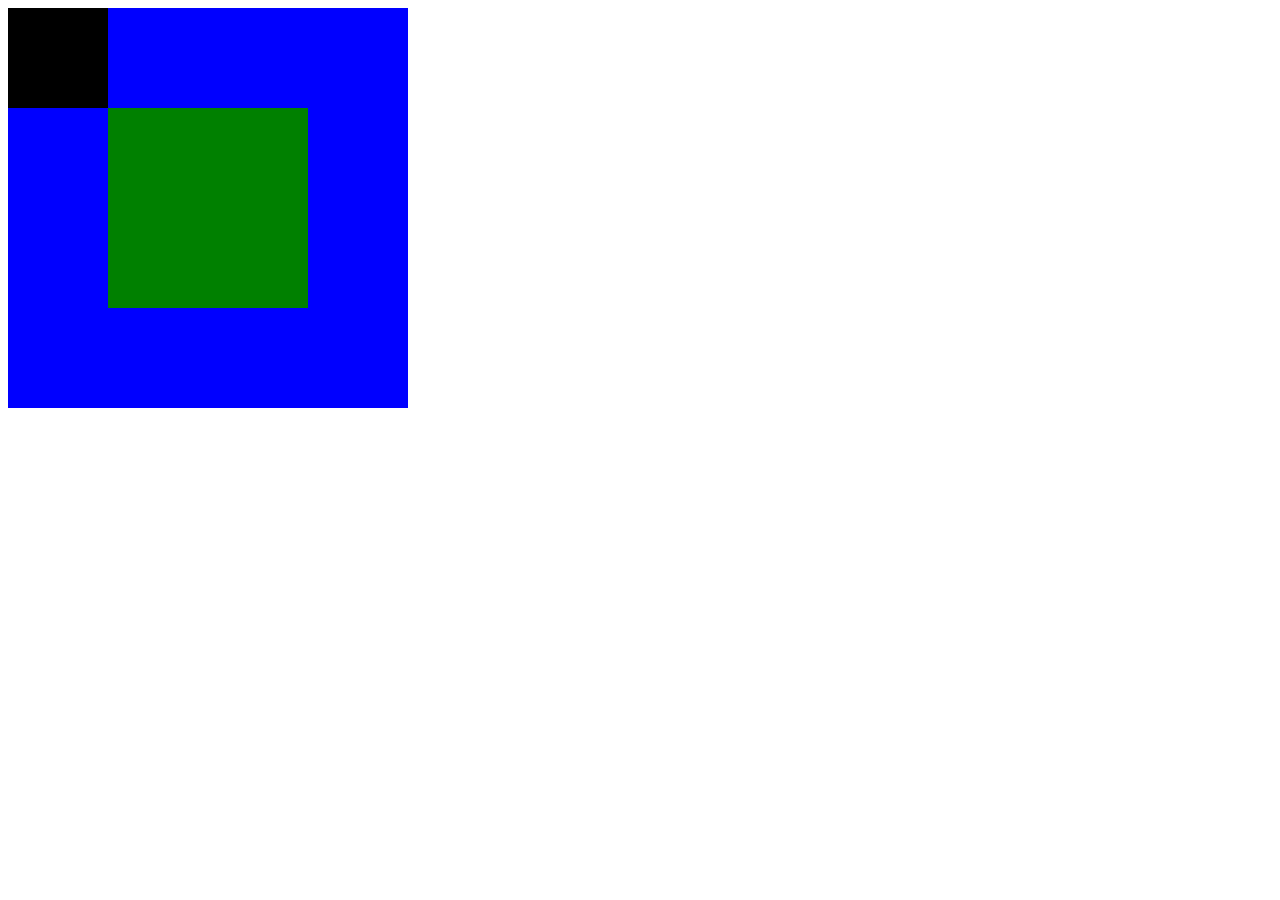
<file: parte-dos/index.html>
<!DOCTYPE html>
<html lang="en">
    <head>
	     <link rel="stylesheet" type="text/css" href="main.css">
	     <title>positioning dos parte dos</title>
	     <meta charset="utf-8">
    </head>
    <body>
         <div class="blue">
         	<div class="green"></div>
         	<div class="black"></div>
         </div>
	                     
    </body>
</html>
</file>
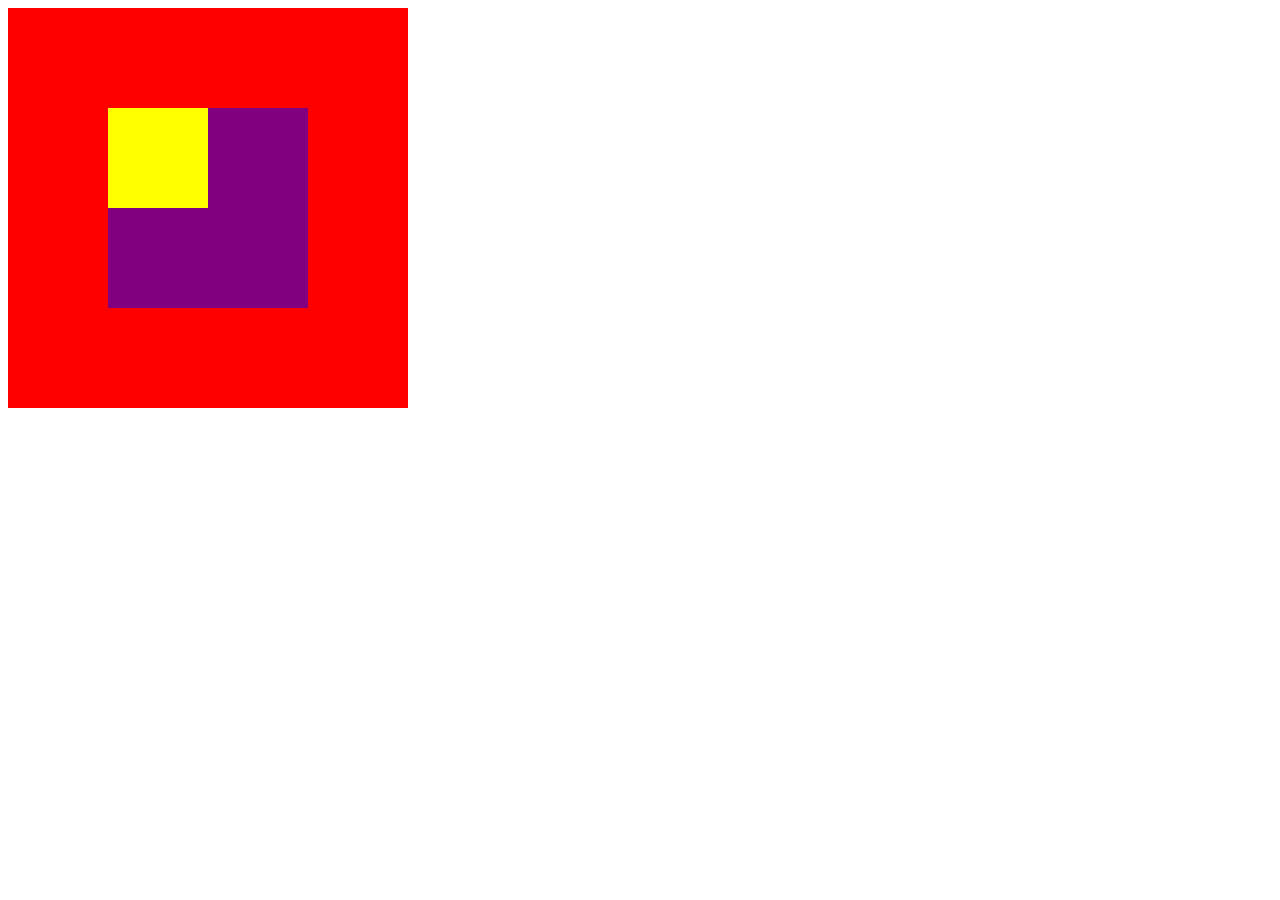
<file: parte-uno/index.html>
<!DOCTYPE html>
<html lang="en">
   <head>
	   <link rel="stylesheet" type="text/css" href="main.css">
	   <title>positioning dos parte uno</title>
	   <meta charset="utf-8">
   </head>
   <body>
       <div class="red">
       	   <div class="purple">
       	   	   <div class="yellow"></div>
       	   </div>
       </div>
	
   </body>
</html>
</file>
<file: parte-dos/main.css>
/* Inserta tu CSS aqui */
.blue {
	background-color: blue;
	width: 400px;
	height: 400px;
	position: relative;
}
.green {
	position: absolute;
	left: 100px;
	top: 100px;
	background-color: green;
	width: 200px;
	height: 200px;
}
.black {
	position: absolute;
	background-color: black;
	width: 100px;
	height: 100px;
}
</file>
<file: parte-uno/main.css>
/* Inserta tu CSS aqui */
div {
	position: absolute;
}
.red {
	width: 400px;
	height: 400px;
	background-color: red;
}
.purple {
	background-color: purple;
	width: 200px;
	height: 200px;
	top: 100px;
	left: 100px;
}
.yellow {
    background-color: yellow;
	width: 100px;
	height: 100px
}
</file>
